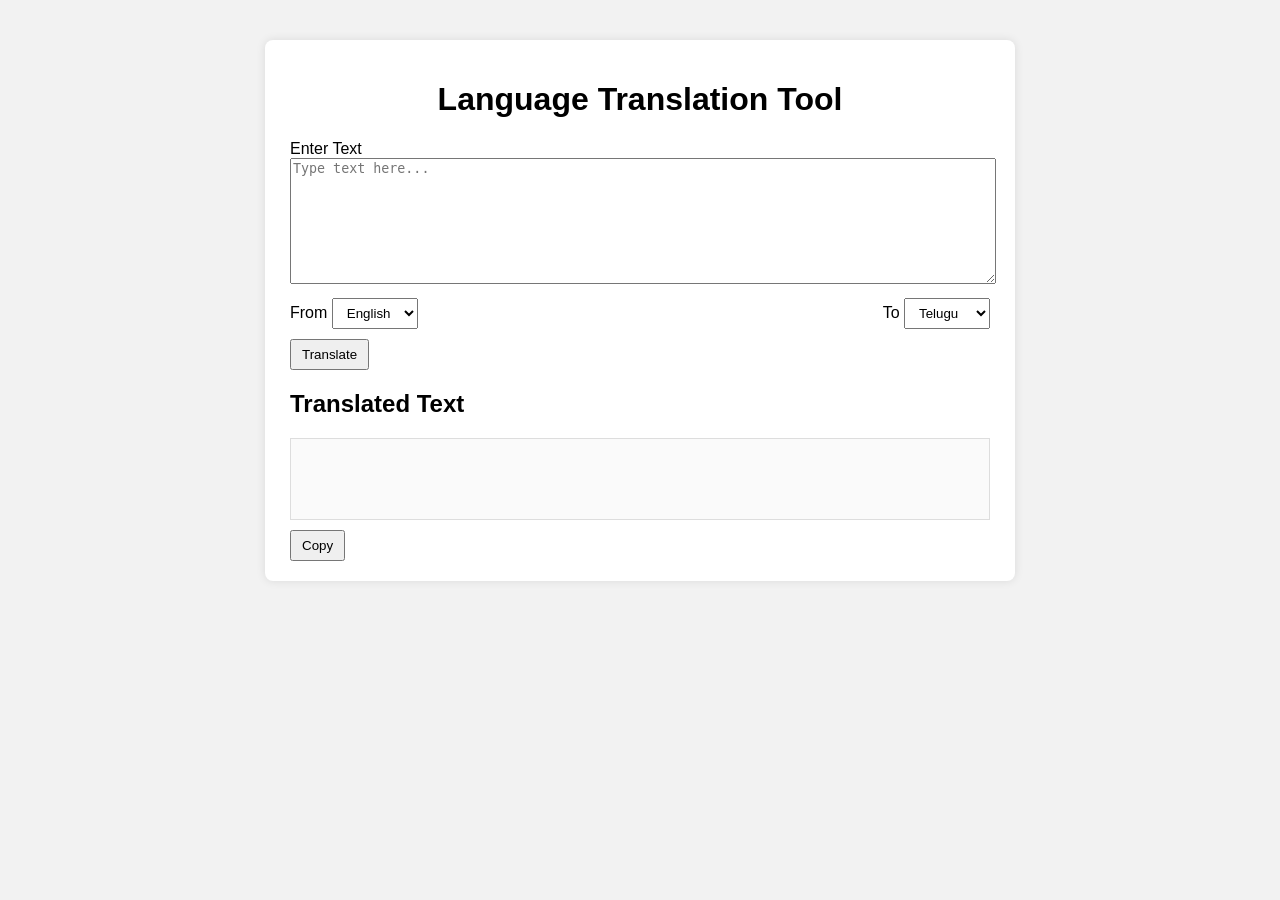
<file: Language_Translation_Tool/index.html>
<!DOCTYPE html>
<html lang="en">
<head>
  <meta charset="UTF-8" />
  <title>Language Translation Tool</title>
  <link rel="stylesheet" href="style.css" />
</head>
<body>
  <div class="container">
    <h1>Language Translation Tool</h1>

    <label>Enter Text</label>
    <textarea id="inputText" placeholder="Type text here..."></textarea>

    <div class="row">
      <div>
        <label>From</label>
        <select id="sourceLang">
          <option value="en">English</option>
          <option value="hi">Hindi</option>
          <option value="te">Telugu</option>
        </select>
      </div>

      <div>
        <label>To</label>
        <select id="targetLang">
          <option value="te">Telugu</option>
          <option value="en">English</option>
          <option value="hi">Hindi</option>
        </select>
      </div>
    </div>

    <button id="translateBtn">Translate</button>

    <h2>Translated Text</h2>
    <div id="output"></div>

    <button id="copyBtn">Copy</button>
  </div>

  <script src="app.js"></script>
</body>
</html>
</file>
<file: Language_Translation_Tool/style.css>
body {
  font-family: Arial, sans-serif;
  background: #f2f2f2;
}

.container {
  max-width: 700px;
  margin: 40px auto;
  background: #fff;
  padding: 20px 25px;
  border-radius: 8px;
  box-shadow: 0 0 10px rgba(0,0,0,.1);
}

h1 {
  text-align: center;
}

textarea {
  width: 100%;
  height: 120px;
  margin-bottom: 10px;
}

.row {
  display: flex;
  justify-content: space-between;
  gap: 10px;
  margin-bottom: 10px;
}

select, button {
  padding: 6px 10px;
}

#output {
  min-height: 60px;
  padding: 10px;
  border: 1px solid #ddd;
  background: #fafafa;
  margin-bottom: 10px;
}
</file>
